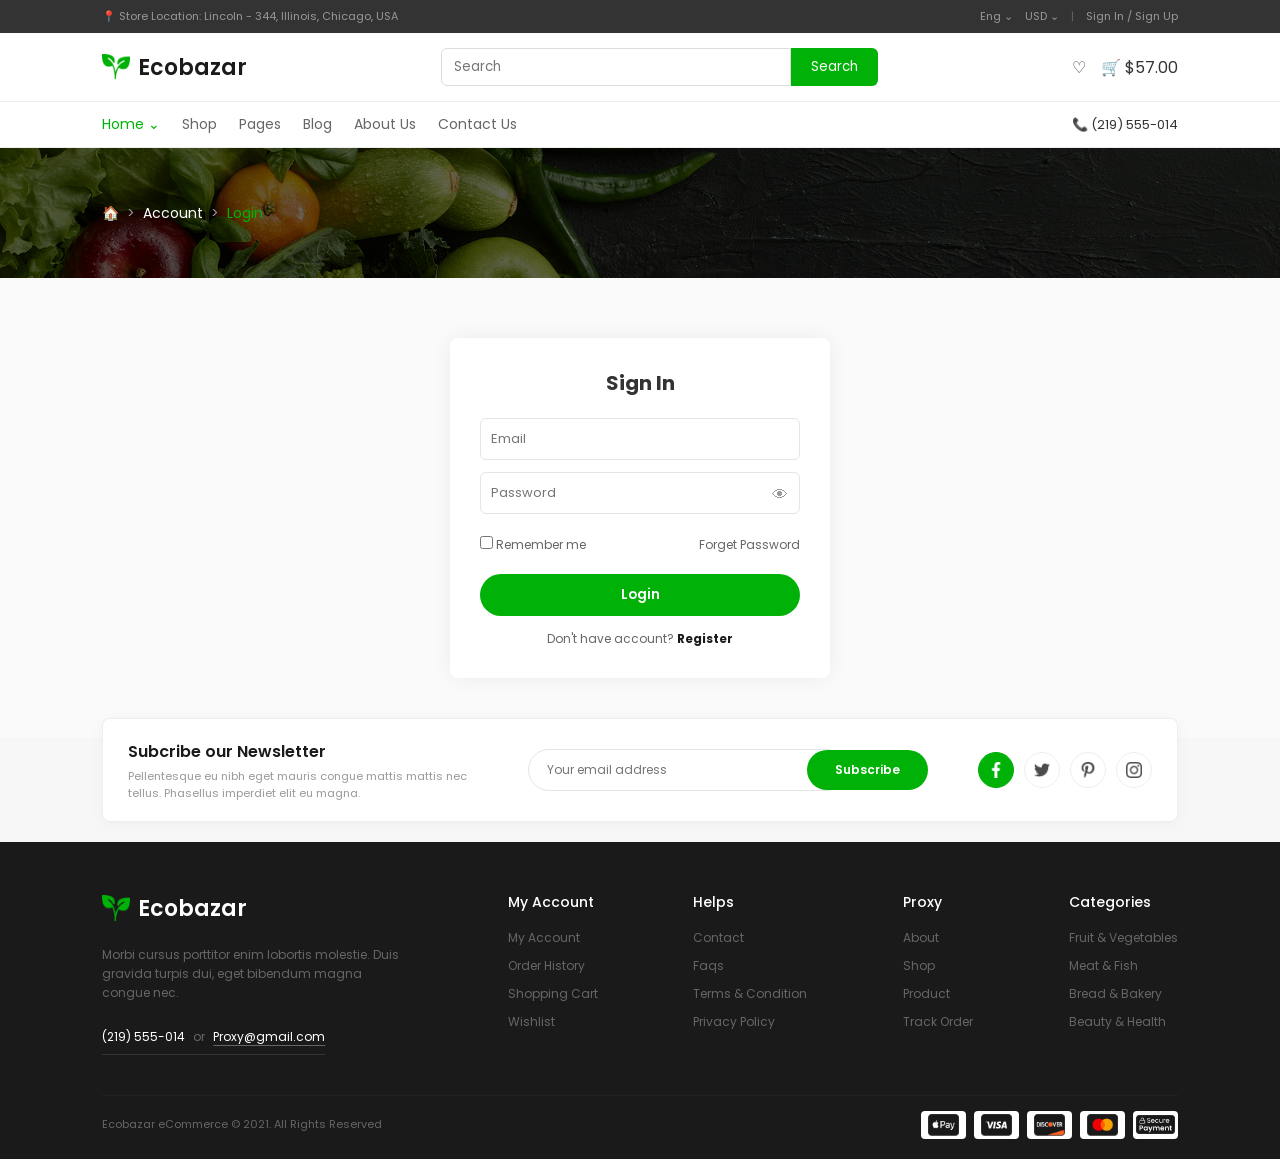
<file: index.html>
<!DOCTYPE html>
<html lang="en">
<head>
<meta charset="UTF-8">
<meta name="viewport" content="width=device-width, initial-scale=1.0">
<title>Sign In</title>
<link rel="stylesheet" href="./styles/style.css">
<link href="https://fonts.googleapis.com/css2?family=Poppins:wght@400;500;600&display=swap" rel="stylesheet">
<link rel="shortcut icon" href="./img/logooo.png" type="image/x-icon">
</head>
<body>

<div class="topbar">
  <span>📍 Store Location: Lincoln - 344, Illinois, Chicago, USA</span>
  <div class="topbar-actions">
    <span>Eng ⌄</span>
    <span>USD ⌄</span>
    <span class="divider">|</span>
    <span>Sign In / Sign Up</span>
  </div>
</div>

<header class="main-header">
  <div class="brand-logo">
    <img src="./img/logooo.png" alt="Ecobazar Logo">
    <span>Ecobazar</span>
  </div>
  <div class="search-form">
    <input type="text" placeholder="Search">
    <button>Search</button>
  </div>
  <div class="header-actions">
    <span>♡</span>
    <span>🛒 $57.00</span>
  </div>
</header>

<nav class="main-nav">
  <div class="nav-menu">
    <a href="...." class="active">Home ⌄</a>
    <a href="....">Shop </a>
    <a href="....">Pages </a>
    <a href=".....">Blog </a>
    <a href="....">About Us</a>
    <a href="....">Contact Us</a>
  </div>
  <div class="nav-contact">📞 (219) 555-014</div>
</nav>

<div class="page-banner">
  <img class="banner-image" src="./img/227aff54dfc856fb9007b5c00e2c30ed1519c7d1.jpg" alt="banner">
  <div class="banner-overlay"></div>
  <div class="banner-content">
    <p>🏠 <span class="arrow">></span> Account <span class="arrow">></span> <span class="active">Login</span></p>
  </div>
</div>

<div class="auth-section">
  <div class="login-card">
    <h2>Sign In</h2>
    <input type="email" placeholder="Email" class="input-field">
    <div class="password-field">
      <input type="password" placeholder="Password" class="input-field">
      <span class="eye-icon">👁</span>
    </div>
    <div class="login-options">
      <label><input type="checkbox"> Remember me</label>
      <a href="....">Forget Password</a>
    </div>
    <button class="btn-primary">Login</button>
    <p class="register-text">Don't have account? <b>Register</b></p>
  </div>
</div>


<section class="subscribe-strip">
  <div class="subscribe-wrapper">
    <div class="subscribe-info">
      <h4>Subcribe our Newsletter</h4>
      <p>Pellentesque eu nibh eget mauris congue mattis mattis nec tellus. Phasellus imperdiet elit eu magna.</p>
    </div>
    <div class="subscribe-form">
      <input type="email" placeholder="Your email address">
      <button>Subscribe</button>
    </div>
    <div class="subscribe-social">
      <a href="......" class="social-icon active">
        <img src="./img/facebook 1.png" alt="facebook">
      </a>
      <a href="...." class="social-icon">
        <img src="./img/twitter 1.png" alt="twitter">
      </a>
      <a href="...." class="social-icon">
        <img src="./img/pinterest 1.png" alt="pinterest">
      </a>
      <a href="...." class="social-icon">
        <img src="./img/instagram 1.png" alt="instagram">
      </a>
    </div>
  </div>
</section>

<footer class="site-footer">
  <div class="footer-top">
    <div class="footer-col brand-info">
      <div class="brand-logo footer-logo">
        <img src="./img/logooo.png" alt="logo">
        <span>Ecobazar</span>
      </div>
      <p>Morbi cursus porttitor enim lobortis molestie. Duis gravida turpis dui, eget bibendum magna congue nec.</p>
      <div class="contact-line">(219) 555-014 <span>or</span> <u>Proxy@gmail.com</u></div>
    </div>
    <div class="footer-col"><h5>My Account</h5><a>My Account</a><a>Order History</a><a>Shopping Cart</a><a>Wishlist</a></div>
    <div class="footer-col"><h5>Helps</h5><a>Contact</a><a>Faqs</a><a>Terms & Condition</a><a>Privacy Policy</a></div>
    <div class="footer-col"><h5>Proxy</h5><a>About</a><a>Shop</a><a>Product</a><a>Track Order</a></div>
    <div class="footer-col"><h5>Categories</h5><a>Fruit & Vegetables</a><a>Meat & Fish</a><a>Bread & Bakery</a><a>Beauty & Health</a></div>
  </div>
  <div class="footer-bottom">
    <p>Ecobazar eCommerce © 2021. All Rights Reserved</p>
    <div class="payment-icons">
      <img src="./img/Method=ApplePay.png" alt="paypal">
      <img src="./img/Method=Visa.png" alt="visa">
      <img src="./img/Method=Discover.png" alt="discover">
      <img src="./img/Method=Mastercard.png" alt="mastercard">
       <img src="./img/Cart.png" alt="cart">
    </div>
  </div>
</footer>

</body>
</html>
</file>
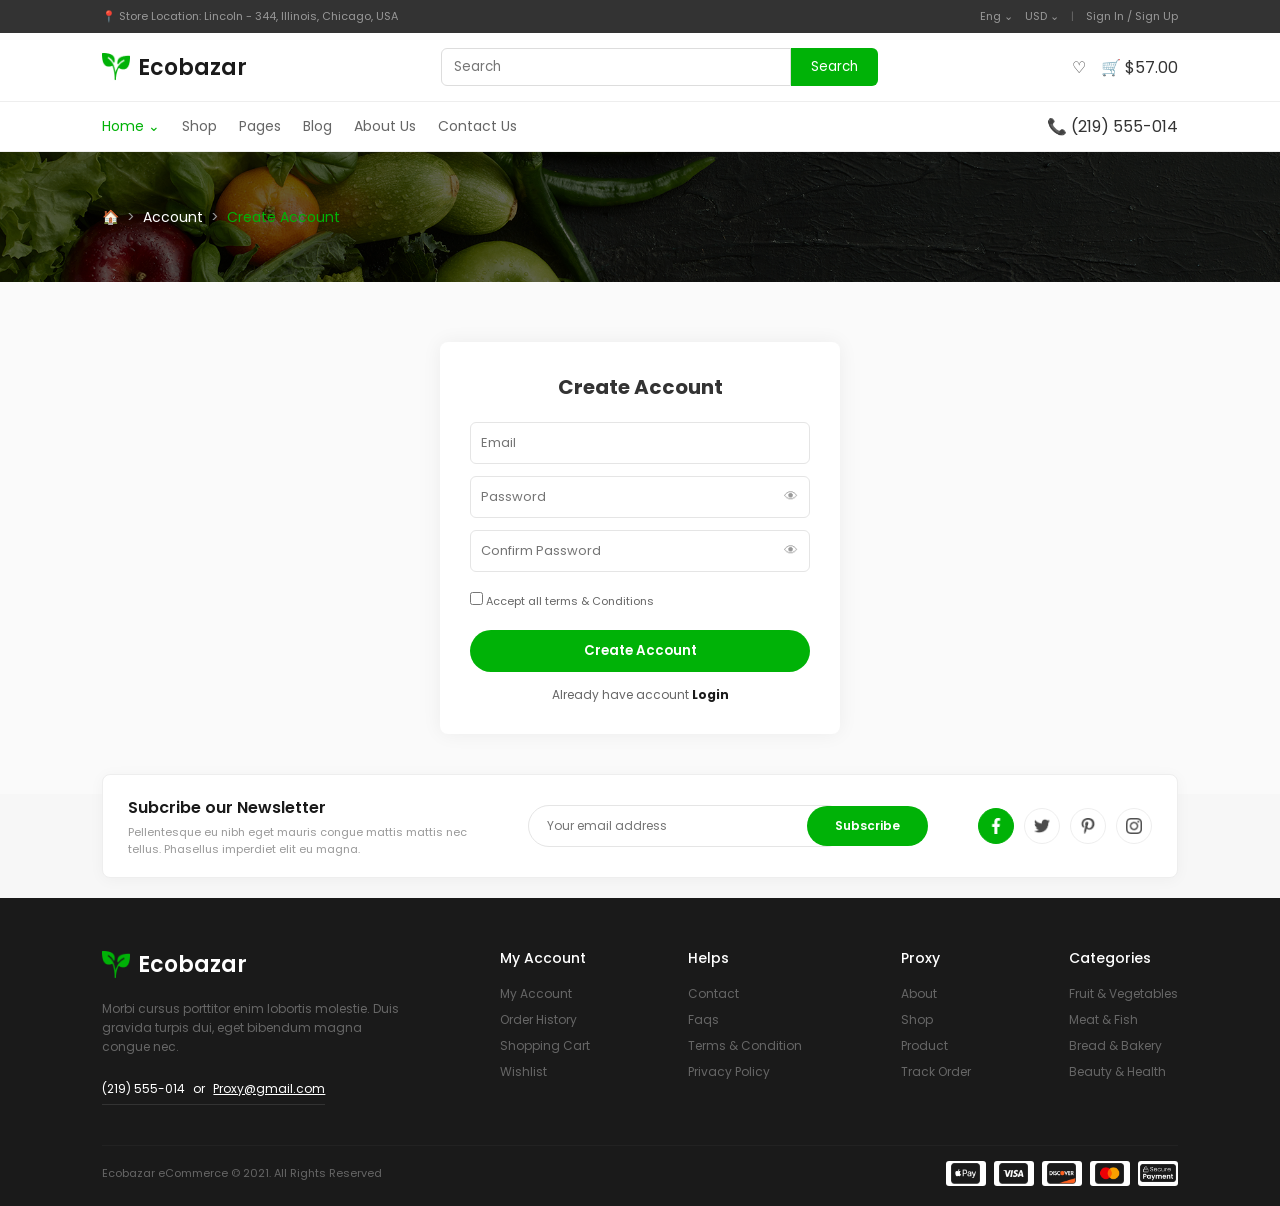
<file: create_account.html>
<!DOCTYPE html>
<html lang="en">
<head>
<meta charset="UTF-8">
<meta name="viewport" content="width=device-width, initial-scale=1.0">
<title>Create Account</title>
<link rel="stylesheet" href="./styles/create_account.css">
<link href="https://fonts.googleapis.com/css2?family=Poppins:wght@400;500;600&display=swap" rel="stylesheet">
<link rel="shortcut icon" href="./img/logooo.png" type="image/x-icon">
</head>
<body>

<div class="topbar">
  <span>📍 Store Location: Lincoln - 344, Illinois, Chicago, USA</span>
  <div class="topbar-actions">
    <span>Eng ⌄</span>
    <span>USD ⌄</span>
    <span class="divider">|</span>
    <span>Sign In / Sign Up</span>
  </div>
</div>

<header class="main-header">
  <div class="brand-logo">
    <img src="./img/logooo.png" alt="Ecobazar Logo">
    <span>Ecobazar</span>
  </div>
  <div class="search-form">
    <input type="text" placeholder="Search">
    <button>Search</button>
  </div>
  <div class="header-actions">
    <span>♡</span>
    <span>🛒 $57.00</span>
  </div>
</header>

<nav class="main-nav">
  <div class="nav-menu">
    <a href="...." class="active">Home ⌄</a>
    <a href="....">Shop </a>
    <a href="....">Pages </a>
    <a href="....">Blog </a>
    <a href="...">About Us</a>
    <a href="....">Contact Us</a>
  </div>
  <div class="nav-contact">📞 (219) 555-014</div>
</nav>

<div class="page-banner">
  <img class="banner-image" src="./img/227aff54dfc856fb9007b5c00e2c30ed1519c7d1.jpg" alt="banner">
  <div class="banner-overlay"></div>
  <div class="banner-content">
    <p>🏠 <span class="arrow">></span> Account <span class="arrow">></span> <span class="active">Create Account</span></p>
  </div>
</div>


<div class="auth-section">
  <div class="login-card create-card">
    <h2>Create Account</h2>
    <input type="email" placeholder="Email" class="input-field">
    <div class="password-field">
      <input type="password" placeholder="Password" class="input-field">
      <span class="eye-icon">👁</span>
    </div>
    <div class="password-field">
      <input type="password" placeholder="Confirm Password" class="input-field">
      <span class="eye-icon">👁</span>
    </div>
    <div class="terms-check">
      <label><input type="checkbox"> Accept all terms & Conditions</label>
    </div>
    <button class="btn-primary">Create Account</button>
    <p class="register-text">Already have account <b>Login</b></p>
  </div>
</div>


<section class="subscribe-strip">
  <div class="subscribe-wrapper">
    <div class="subscribe-info">
      <h4>Subcribe our Newsletter</h4>
      <p>Pellentesque eu nibh eget mauris congue mattis mattis nec tellus. Phasellus imperdiet elit eu magna.</p>
    </div>
    <div class="subscribe-form">
      <input type="email" placeholder="Your email address">
      <button>Subscribe</button>
    </div>
    <div class="subscribe-social">
      <a href="..." class="social-icon active">
        <img src="./img/facebook 1.png"facebook">
      </a>
      <a href="..." class="social-icon">
        <img src="./img/twitter 1.png" alt="twitter">
      </a>
      <a href="...." class="social-icon">
        <img src="./img/pinterest 1.png" alt="pinterest">
      </a>
      <a href="..." class="social-icon">
        <img src="./img/instagram 1.png" alt="instagram">
      </a>
    </div>
  </div>
</section>

<footer class="site-footer">
  <div class="footer-top">
    <div class="footer-col brand-info">
      <div class="brand-logo footer-logo">
        <img src="./img/logooo.png" alt="logo">
        <span>Ecobazar</span>
      </div>
      <p>Morbi cursus porttitor enim lobortis molestie. Duis gravida turpis dui, eget bibendum magna congue nec.</p>
      <div class="contact-line">(219) 555-014 <span>or</span> <u>Proxy@gmail.com</u></div>
    </div>
    <div class="footer-col"><h5>My Account</h5><a>My Account</a><a>Order History</a><a>Shopping Cart</a><a>Wishlist</a></div>
    <div class="footer-col"><h5>Helps</h5><a>Contact</a><a>Faqs</a><a>Terms & Condition</a><a>Privacy Policy</a></div>
    <div class="footer-col"><h5>Proxy</h5><a>About</a><a>Shop</a><a>Product</a><a>Track Order</a></div>
    <div class="footer-col"><h5>Categories</h5><a>Fruit & Vegetables</a><a>Meat & Fish</a><a>Bread & Bakery</a><a>Beauty & Health</a></div>
  </div>
  <div class="footer-bottom">
    <p>Ecobazar eCommerce © 2021. All Rights Reserved</p>
    <div class="payment-icons">
        <img src="./img/Method=ApplePay.png" alt="paypal">
      <img src="./img/Method=Visa.png" alt="visa">
      <img src="./img/Method=Discover.png" alt="discover">
      <img src="./img/Method=Mastercard.png" alt="mastercard">
      <img src="./img/Cart.png" alt="cart">
    </div>
  </div>
</footer>

</body>
</html>
</file>
<file: styles/style.css>
* {
  margin: 0;
  padding: 0;
  box-sizing: border-box;
  font-family: "Poppins", sans-serif;
}
body {
  background: #fff;
  color: #333;
}


.topbar {
  background: #333;
  color: #999;
  display: flex;
  justify-content: space-between;
  padding: 8px 8%;
  font-size: 11px;
}
.topbar-actions {
  display: flex;
  align-items: center;
  gap: 12px;
}
.divider {
  color: #666;
}

.main-header {
  display: flex;
  justify-content: space-between;
  align-items: center;
  padding: 15px 8%;
  gap: 15px;
  flex-wrap: wrap;
}
.brand-logo {
  display: flex;
  align-items: center;
  gap: 8px;
  font-weight: 600;
  font-size: 22px;
  color: #1a1a1a;
}
.brand-logo img {
  width: 28px;
  height: 28px;
  object-fit: contain;
}
.search-form {
  display: flex;
}
.search-form input {
  width: 350px;
  padding: 8px 12px;
  border: 1px solid #ddd;
  border-radius: 6px 0 0 6px;
  outline: none;
}
.search-form button {
  background: #00b207;
  color: #fff;
  border: 0;
  padding: 8px 20px;
  border-radius: 0 6px 6px 0;
  cursor: pointer;
}
.header-actions {
  display: flex;
  gap: 15px;
}


.main-nav {
  display: flex;
  justify-content: space-between;
  align-items: center;
  padding: 12px 8%;
  border-top: 1px solid #eee;
  border-bottom: 1px solid #eee;
  flex-wrap: wrap;
}
.nav-menu {
  display: flex;
  gap: 22px;
}
.nav-menu a {
  text-decoration: none;
  color: #666;
  font-size: 14px;
}
.nav-menu a.active {
  color: #00b207;
}
.nav-contact {
  font-size: 13px;
}


.page-banner {
  position: relative;
  height: 130px;
  display: flex;
  align-items: center;
  overflow: hidden;
}
.banner-image {
  position: absolute;
  top: 0;
  left: 0;
  width: 100%;
  height: 100%;
  object-fit: cover;
  z-index: 1;
}
.banner-overlay {
  position: absolute;
  top: 0;
  left: 0;
  width: 100%;
  height: 100%;
  background: rgba(0, 0, 0, 0.6);
  z-index: 2;
}
.banner-content {
  position: relative;
  z-index: 3;
  padding: 0 8%;
  color: #fff;
  font-size: 14px;
}
.banner-content p {
  display: flex;
  align-items: center;
  gap: 8px;
}
.banner-content .arrow {
  color: #999;
}
.banner-content .active {
  color: #00b207;
}


.auth-section {
  display: flex;
  justify-content: center;
  padding: 60px 20px;
  background: #fafafa;
}
.login-card {
  background: #fff;
  padding: 30px;
  width: 100%;
  max-width: 380px;
  border-radius: 8px;
  box-shadow: 0 0 20px rgba(0, 0, 0, 0.06);
  text-align: center;
}
.login-card h2 {
  margin-bottom: 20px;
  font-size: 20px;
}
.input-field {
  width: 100%;
  padding: 10px;
  border: 1px solid #e5e5e5;
  border-radius: 6px;
  margin-bottom: 12px;
  outline: none;
  font-size: 13px;
}
.password-field {
  position: relative;
}
.eye-icon {
  position: absolute;
  right: 12px;
  top: 10px;
  cursor: pointer;
  color: #999;
}
.login-options {
  display: flex;
  justify-content: space-between;
  font-size: 12px;
  margin: 10px 0;
  color: #666;
}
.login-options a {
  color: #666;
  text-decoration: none;
}
.terms-check {
  text-align: left;
  font-size: 11px;
  margin: 8px 0 10px;
  color: #666;
}
.btn-primary {
  width: 100%;
  background: #00b207;
  color: #fff;
  border: 0;
  padding: 11px;
  border-radius: 25px;
  cursor: pointer;
  margin-top: 10px;
  font-weight: 600;
}
.register-text {
  font-size: 12px;
  margin-top: 14px;
  color: #666;
}
.register-text b {
  color: #1a1a1a;
  cursor: pointer;
}


.subscribe-strip {
  background: #f7f7f7;
  padding: 0 8%;
}
.subscribe-wrapper {
  background: #fff;
  border: 1px solid #eee;
  border-radius: 8px;
  padding: 20px 25px;
  display: flex;
  justify-content: space-between;
  align-items: center;
  gap: 20px;
  transform: translateY(-20px);
  box-shadow: 0 2px 15px rgba(0, 0, 0, 0.04);
}
.subscribe-info {
  max-width: 350px;
}
.subscribe-info h4 {
  font-size: 16px;
  font-weight: 600;
  color: #1a1a1a;
  margin-bottom: 4px;
}
.subscribe-info p {
  font-size: 11px;
  color: #999;
  line-height: 1.5;
}
.subscribe-form {
  display: flex;
  align-items: center;
  flex: 1;
  max-width: 400px;
}
.subscribe-form input {
  width: 100%;
  padding: 11px 18px;
  border: 1px solid #e5e5e5;
  border-radius: 25px;
  outline: none;
  font-size: 12px;
}
.subscribe-form button {
  background: #00b207;
  color: #fff;
  border: 0;
  padding: 11px 28px;
  border-radius: 25px;
  margin-left: -40px;
  cursor: pointer;
  font-weight: 600;
  font-size: 12px;
}
.subscribe-social {
  display: flex;
  gap: 10px;
}
.social-icon {
  width: 36px;
  height: 36px;
  border-radius: 50%;
  display: flex;
  align-items: center;
  justify-content: center;
  background: #fff;
  border: 1px solid #eee;
  text-decoration: none;
  transition: 0.3s;
}
.social-icon img {
  width: 16px;
  height: 16px;
  object-fit: contain;
}
.social-icon.active {
  background: #00b207;
  border-color: #00b207;
}
.social-icon.active img {
  filter: brightness(0) invert(1);
}
.social-icon:hover {
  background: #00b207;
  border-color: #00b207;
  transform: translateY(-2px);
}
.social-icon:hover img {
  filter: brightness(0) invert(1);
}


.site-footer {
  background: #1a1a1a;
  color: #666;
  padding: 50px 8% 20px;
}
.footer-top {
  display: flex;
  justify-content: space-between;
  gap: 30px;
  flex-wrap: wrap;
}
.footer-col {
  display: flex;
  flex-direction: column;
  gap: 10px;
}
.brand-info {
  max-width: 310px;
}
.footer-logo span {
  color: #fff;
}
.brand-info p {
  font-size: 12px;
  line-height: 1.6;
  margin-top: 10px;
  color: #666;
}
.contact-line {
  margin-top: 15px;
  font-size: 12px;
  color: #fff;
  border-bottom: 1px solid #333;
  padding-bottom: 8px;
  width: fit-content;
  display: flex;
  gap: 8px;
  align-items: center;
}
.contact-line span {
  color: #666;
}
.contact-line u {
  color: #fff;
  text-decoration-color: #666;
  text-underline-offset: 4px;
}
.footer-col h5 {
  color: #fff;
  font-size: 14px;
  margin-bottom: 6px;
  font-weight: 500;
}
.footer-col a {
  font-size: 12px;
  color: #666;
  text-decoration: none;
  transition: 0.2s;
}
.footer-col a:hover {
  color: #fff;
}
.footer-bottom {
  margin-top: 40px;
  border-top: 1px solid #222;
  padding-top: 15px;
  display: flex;
  justify-content: space-between;
  align-items: center;
  font-size: 11px;
  flex-wrap: wrap;
  gap: 10px;
  color: #666;
}
.payment-icons {
  display: flex;
  gap: 8px;
  align-items: center;
}
.payment-icons img {
  width: 45px;
  height: 28px;
  object-fit: contain;
  background: #fff;
  border-radius: 4px;
  padding: 3px;
}


@media (max-width: 1024px) {
  .main-header,
  .main-nav,
  .topbar,
  .subscribe-strip,
  .site-footer {
    padding-left: 5%;
    padding-right: 5%;
  }
  .search-form input {
    width: 220px;
  }
  .subscribe-wrapper {
    flex-direction: column;
    text-align: center;
  }
  .subscribe-info {
    max-width: 100%;
  }
  .subscribe-form {
    width: 100%;
  }
}
@media (max-width: 768px) {
  .topbar {
    flex-direction: column;
    align-items: center;
    gap: 6px;
  }
  .main-header {
    flex-direction: column;
  }
  .search-form input {
    width: 180px;
  }
  .main-nav {
    flex-direction: column;
    gap: 10px;
  }
  .nav-menu {
    flex-wrap: wrap;
    justify-content: center;
  }
  .page-banner {
    height: 80px;
  }
  .subscribe-wrapper {
    transform: translateY(0);
    margin-bottom: 20px;
  }
  .footer-top {
    flex-direction: column;
  }
  .footer-bottom {
    flex-direction: column;
    text-align: center;
  }
}
</file>
<file: styles/create_account.css>
* {
  margin: 0;
  padding: 0;
  box-sizing: border-box;
  font-family: "Poppins", sans-serif;
}
body {
  background: #fff;
  color: #333;
}

.topbar {
  background: #333;
  color: #999;
  display: flex;
  justify-content: space-between;
  padding: 8px 8%;
  font-size: 11px;
}
.topbar-actions {
  display: flex;
  align-items: center;
  gap: 12px;
}
.divider {
  color: #666;
}

.main-header {
  display: flex;
  justify-content: space-between;
  align-items: center;
  padding: 15px 8%;
  gap: 15px;
  flex-wrap: wrap;
}
.brand-logo {
  display: flex;
  align-items: center;
  gap: 8px;
  font-weight: 600;
  font-size: 22px;
  color: #1a1a1a;
}
.brand-logo img {
  width: 28px;
  height: 28px;
}
.search-form {
  display: flex;
}
.search-form input {
  width: 350px;
  padding: 8px 12px;
  border: 1px solid #ddd;
  border-radius: 6px 0 0 6px;
  outline: none;
}
.search-form button {
  background: #00b207;
  color: #fff;
  border: 0;
  padding: 8px 20px;
  border-radius: 0 6px 6px 0;
  cursor: pointer;
}
.header-actions {
  display: flex;
  gap: 15px;
}

.main-nav {
  display: flex;
  justify-content: space-between;
  align-items: center;
  padding: 12px 8%;
  border-top: 1px solid #eee;
  border-bottom: 1px solid #eee;
  flex-wrap: wrap;
}
.nav-menu {
  display: flex;
  gap: 22px;
}
.nav-menu a {
  text-decoration: none;
  color: #666;
  font-size: 14px;
}
.nav-menu a.active {
  color: #00b207;
}

.page-banner {
  position: relative;
  height: 130px;
  display: flex;
  align-items: center;
  overflow: hidden;
}
.banner-image {
  position: absolute;
  top: 0;
  left: 0;
  width: 100%;
  height: 100%;
  object-fit: cover;
  z-index: 1;
}
.banner-overlay {
  position: absolute;
  top: 0;
  left: 0;
  width: 100%;
  height: 100%;
  background: rgba(0, 0, 0, 0.6);
  z-index: 2;
}
.banner-content {
  position: relative;
  z-index: 3;
  padding: 0 8%;
  color: #fff;
  font-size: 14px;
}
.banner-content p {
  display: flex;
  align-items: center;
  gap: 8px;
}
.banner-content .arrow {
  color: #999;
}
.banner-content .active {
  color: #00b207;
}

.auth-section {
  display: flex;
  justify-content: center;
  padding: 60px 20px;
  background: #fafafa;
}
.login-card {
  background: #fff;
  padding: 30px;
  width: 100%;
  max-width: 380px;
  border-radius: 8px;
  box-shadow: 0 0 20px rgba(0, 0, 0, 0.06);
  text-align: center;
}
.create-card {
  max-width: 400px;
}
.login-card h2 {
  margin-bottom: 20px;
  font-size: 20px;
}
.input-field {
  width: 100%;
  padding: 10px;
  border: 1px solid #e5e5e5;
  border-radius: 6px;
  margin-bottom: 12px;
  outline: none;
  font-size: 13px;
}
.password-field {
  position: relative;
}
.eye-icon {
  position: absolute;
  right: 12px;
  top: 10px;
  cursor: pointer;
  font-size: 14px;
  color: #999;
}
.terms-check {
  text-align: left;
  font-size: 11px;
  margin: 8px 0 10px;
  color: #666;
}
.login-options {
  display: flex;
  justify-content: space-between;
  font-size: 12px;
  margin: 10px 0;
  color: #666;
}
.btn-primary {
  width: 100%;
  background: #00b207;
  color: #fff;
  border: 0;
  padding: 11px;
  border-radius: 25px;
  cursor: pointer;
  margin-top: 10px;
  font-weight: 600;
}
.register-text {
  font-size: 12px;
  margin-top: 14px;
  color: #666;
}
.register-text b {
  color: #1a1a1a;
  cursor: pointer;
}

.subscribe-strip {
  background: #f7f7f7;
  padding: 0 8%;
}
.subscribe-wrapper {
  background: #fff;
  border: 1px solid #eee;
  border-radius: 8px;
  padding: 20px 25px;
  display: flex;
  justify-content: space-between;
  align-items: center;
  gap: 20px;
  transform: translateY(-20px);
  box-shadow: 0 2px 15px rgba(0, 0, 0, 0.04);
}
.subscribe-info {
  max-width: 350px;
}
.subscribe-info h4 {
  font-size: 16px;
  font-weight: 600;
  color: #1a1a1a;
  margin-bottom: 4px;
}
.subscribe-info p {
  font-size: 11px;
  color: #999;
  line-height: 1.5;
}
.subscribe-form {
  display: flex;
  align-items: center;
  flex: 1;
  max-width: 400px;
}
.subscribe-form input {
  width: 100%;
  padding: 11px 18px;
  border: 1px solid #e5e5e5;
  border-radius: 25px;
  outline: none;
  font-size: 12px;
}
.subscribe-form button {
  background: #00b207;
  color: #fff;
  border: 0;
  padding: 11px 28px;
  border-radius: 25px;
  margin-left: -40px;
  cursor: pointer;
  font-weight: 600;
  font-size: 12px;
}
.subscribe-social {
  display: flex;
  gap: 10px;
}
.social-icon {
  width: 36px;
  height: 36px;
  border-radius: 50%;
  display: flex;
  align-items: center;
  justify-content: center;
  background: #fff;
  border: 1px solid #eee;
  text-decoration: none;
  transition: 0.3s;
}
.social-icon img {
  width: 16px;
  height: 16px;
  object-fit: contain;
}
.social-icon.active {
  background: #00b207;
  border-color: #00b207;
}
.social-icon.active img {
  filter: brightness(0) invert(1);
}
.social-icon:hover {
  background: #00b207;
  border-color: #00b207;
  transform: translateY(-2px);
}
.social-icon:hover img {
  filter: brightness(0) invert(1);
}

.site-footer {
  background: #1a1a1a;
  color: #666;
  padding: 50px 8% 20px;
}
.footer-top {
  display: flex;
  justify-content: space-between;
  gap: 30px;
  flex-wrap: wrap;
}
.footer-col {
  display: flex;
  flex-direction: column;
  gap: 8px;
}
.brand-info {
  max-width: 300px;
}
.brand-info p {
  font-size: 12px;
  line-height: 1.6;
  margin-top: 10px;
}
.contact-line {
  margin-top: 15px;
  font-size: 12px;
  color: #fff;
  border-bottom: 1px solid #333;
  padding-bottom: 6px;
  width: fit-content;
  display: flex;
  gap: 8px;
}
.footer-col h5 {
  color: #fff;
  font-size: 14px;
  margin-bottom: 8px;
  font-weight: 500;
}
.footer-col a {
  font-size: 12px;
  color: #666;
  text-decoration: none;
}
.footer-col a:hover {
  color: #fff;
}
.footer-logo span {
  color: #fff;
}
.footer-bottom {
  margin-top: 40px;
  border-top: 1px solid #222;
  padding-top: 15px;
  display: flex;
  justify-content: space-between;
  align-items: center;
  font-size: 11px;
  flex-wrap: wrap;
}
.payment-icons {
  display: flex;
  gap: 8px;
  align-items: center;
}
.payment-icons img {
  width: 40px;
  height: 25px;
  object-fit: contain;
  background: #fff;
  border-radius: 3px;
  padding: 2px;
}

@media (max-width: 1024px) {
  .main-header,
  .main-nav,
  .topbar,
  .subscribe-strip,
  .site-footer {
    padding-left: 5%;
    padding-right: 5%;
  }
  .search-form input {
    width: 220px;
  }
  .subscribe-wrapper {
    flex-direction: column;
    text-align: center;
  }
  .subscribe-info {
    max-width: 100%;
  }
  .subscribe-form {
    width: 100%;
  }
}
@media (max-width: 768px) {
  .topbar {
    flex-direction: column;
    align-items: center;
    gap: 6px;
  }
  .main-header {
    flex-direction: column;
  }
  .search-form input {
    width: 180px;
  }
  .main-nav {
    flex-direction: column;
    gap: 10px;
  }
  .nav-menu {
    flex-wrap: wrap;
    justify-content: center;
  }
  .page-banner {
    height: 80px;
  }
  .subscribe-wrapper {
    transform: translateY(0);
    margin-bottom: 20px;
  }
  .footer-top {
    flex-direction: column;
  }
  .footer-bottom {
    flex-direction: column;
    gap: 8px;
    text-align: center;
  }
}
</file>
